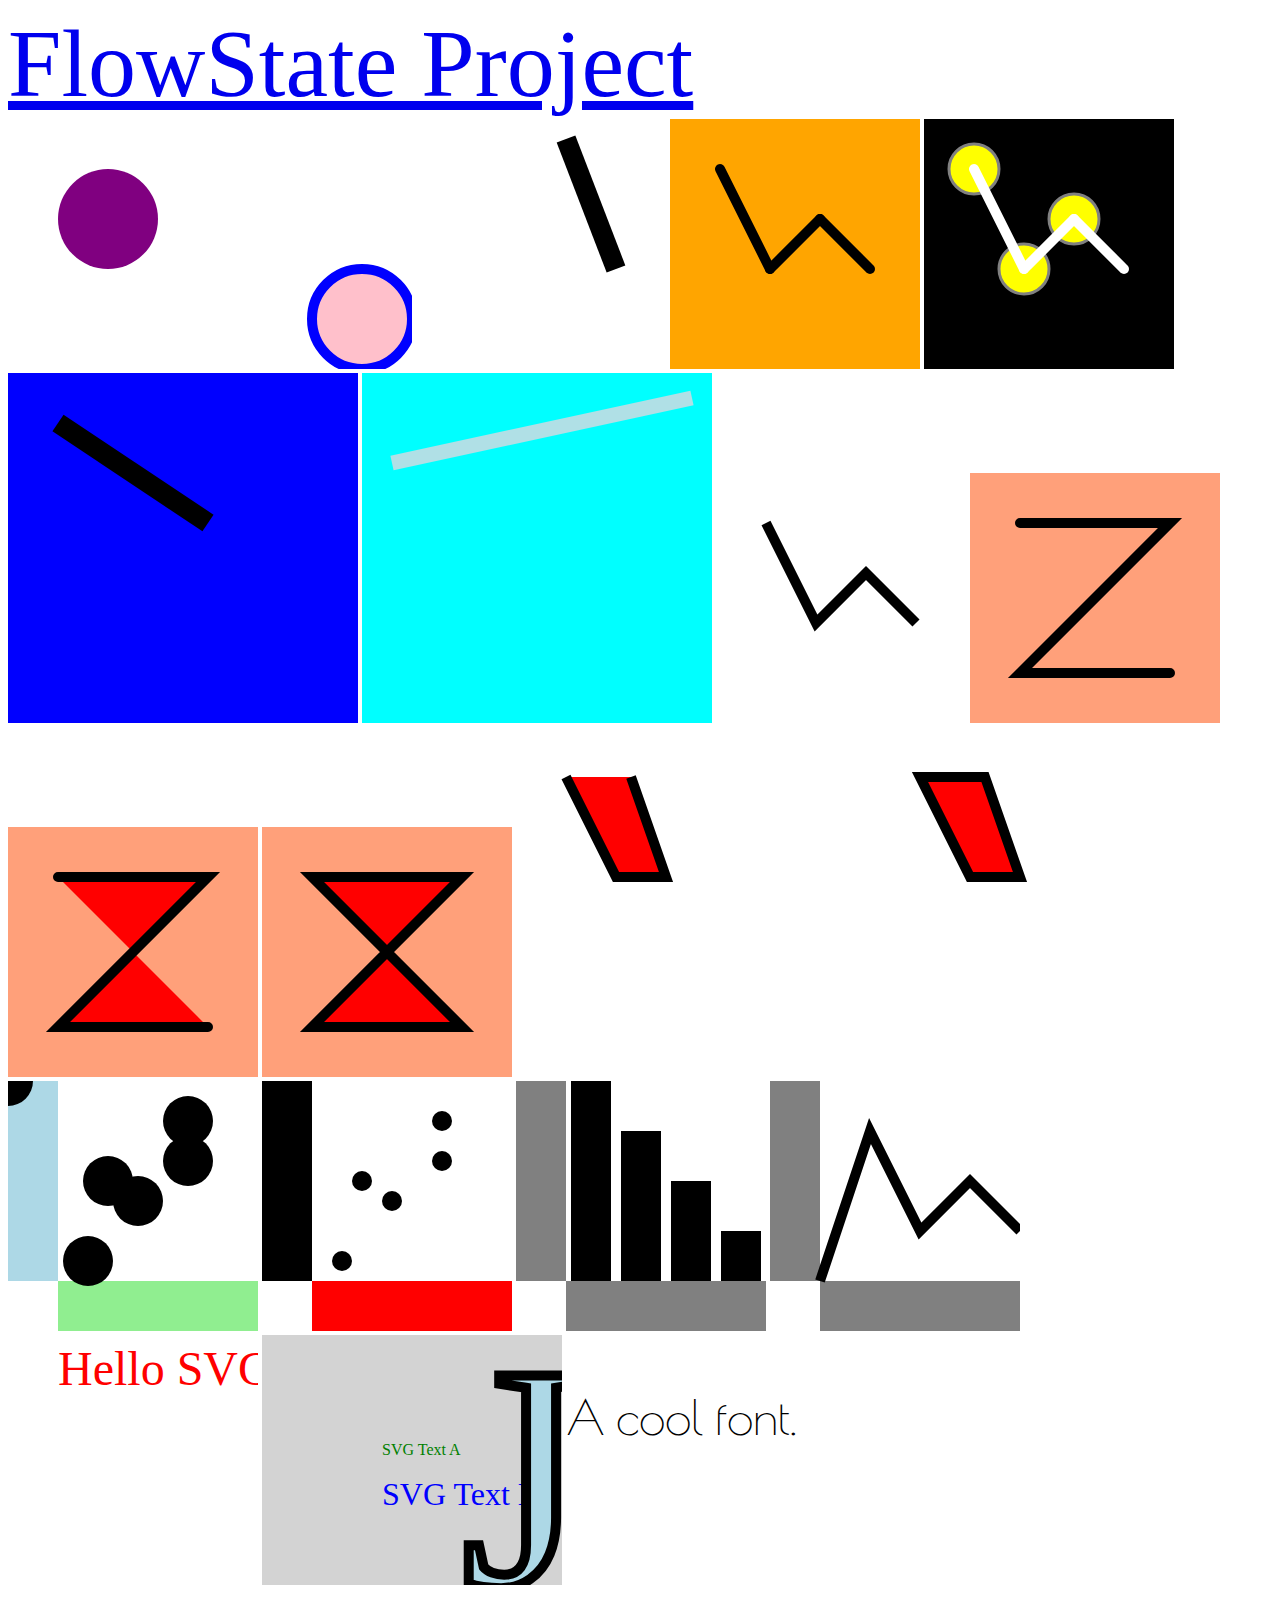
<file: index.html>
<!DOCTYPE html>
<html>
  <head>
    <meta charset="utf-8">
    <title>D3 Intro</title>
    <link rel="stylesheet" href="./styles/main.css">
    <link href='http://fonts.googleapis.com/css?family=Poiret+One' rel='stylesheet' type='text/css'>
    <script src="./scripts/d3.min.js"></script>
    <script src="./scripts/jquery-3.2.1.min.js"></script>
    <script type="text/javascript" src="./scripts/live.js"></script>
    <script type="text/javascript" src="./scripts/flow.js"></script>
    <script type="text/javascript" src="./scripts/main.js"></script>
  </head>
  <body>
    <div class="flow">
      <a href="./flow.html">FlowState Project</a>
    </div>
    <!-- <svg>
      <rect width="100" height="100"></rect>
    </svg>

    <svg>
      <rect width="250" height="250"></rect>
    </svg>

    <svg width="250" height="250">
      <rect width="250" height="250"></rect>
    </svg>

    <svg width="250" height="250">
      <rect x="50" y="50" width="20" height="20"></rect>
    </svg>

    <svg width="250" height="250">
      <rect x="100" y="150" width="20" height="20"></rect>
    </svg> -->

    <!-- <svg width="250" height="250">
      <rect x="0"   y="0" width="100" height="100" fill="red"></rect>
      <rect x="120" y="0" width="100" height="100" fill="orange"></rect>
      <rect x="0" y="120" width="100" height="100" fill="blue"></rect>
    </svg>

    <svg width="160" height="140" xmlns="http://www.w3.org/2000/svg" version="1.1">
    <line x1="40" x2="120" y1="20" y2="20" stroke="black" stroke-width="20" stroke-linecap="butt"/>
    <line x1="40" x2="120" y1="60" y2="60" stroke="black" stroke-width="20" stroke-linecap="square"/>
    <line x1="40" x2="120" y1="100" y2="100" stroke="black" stroke-width="20" stroke-linecap="round"/>
  </svg>

  <svg width="160" height="280" xmlns="http://www.w3.org/2000/svg" version="1.1">
  <polyline points="40 60 80 20 120 60" stroke="black" stroke-width="20"
      stroke-linecap="butt" fill="none" stroke-linejoin="miter"/>-->

  <polyline points="40 140 80 100 120 140" stroke="black" stroke-width="20"
      stroke-linecap="round" fill="none" stroke-linejoin="round"/>

  <!-- <polyline points="40 220 80 180 120 220" stroke="black" stroke-width="20"
      stroke-linecap="square" fill="none" stroke-linejoin="bevel"/>
  </svg>

  <svg width="200" height="150" xmlns="http://www.w3.org/2000/svg" version="1.1">
    <path d="M 10 75 Q 50 10 100 75 T 190 75" stroke="black"
      stroke-linecap="round" stroke-dasharray="5,10,5" fill="none"/>
    <path d="M 10 75 L 190 75" stroke="red"
      stroke-linecap="round" stroke-width="1" stroke-dasharray="5,5" fill="none"/>
  </svg> -->

    <!-- <svg width="250" height="250">
      <rect x="0"  y="0"  width="200" height="200" fill="rgb(255, 0, 0)"></rect>
      <rect x="50" y="50" width="200" height="200" fill="rgba(0, 255, 0, 0.5)"></rect>
    </svg> -->

    <!-- <svg width="250" height="250">
      <rect x="50" y="50" width="150" height="150"
            fill="none" stroke="brown" ></rect>
    </svg>
    <svg width="250" height="250">
      <rect x="50" y="50" width="150" height="150"
            fill="powderblue" stroke="yellow" stroke-width="20"></rect>
    </svg>
    <svg width="250" height="250">
      <circle r="250"></circle>
    </svg>
    <svg width="100" height="100">
      <circle r="100"></circle>
    </svg>
    <svg width="250" height="250">
      <circle cx="100" cy="100" r="50" fill="purple"></circle>
    </svg>
    <svg width="350" height="350">
      <circle cx="30" cy="0" r="70" fill="green"></circle>
    </svg> -->

    <svg width="250" height="250">
      <circle cx="100" cy="100" r="50" fill="purple"></circle>
    </svg>
    <svg width="150" height="150">
      <circle cx="100" cy="100" r="50" fill="pink"
              stroke="blue" stroke-width="10"></circle>
    </svg>
    <svg width="250" height="250">
      <line x1="150" y1="20" x2="200" y2="150" stroke="black"  stroke-width="20"></line>
    </svg>
    <svg width="250" height="250" style="background-color: orange">
      <line x1="50"  y1="50"  x2="100" y2="150" stroke="black" stroke-width="10" stroke-linecap="round"></line>
      <line x1="100" y1="150" x2="150" y2="100" stroke="black" stroke-width="10" stroke-linecap="round"></line>
      <line x1="150" y1="100" x2="200" y2="150" stroke="black" stroke-width="10" stroke-linecap="round"></line>
    </svg>
    <svg width="250" height="250" style="background-color: black">
      <circle cx="50" cy="50" r="25" fill="yellow" stroke="gray" stroke-width="3"></circle>
      <circle cx="100" cy="150" r="25" fill="yellow" stroke="gray" stroke-width="3"></circle>
      <circle cx="150" cy="100" r="25" fill="yellow" stroke="gray" stroke-width="3"></circle>
      <line x1="50"  y1="50"  x2="100" y2="150" stroke="white" stroke-width="10" stroke-linecap="round"></line>
      <line x1="100" y1="150" x2="150" y2="100" stroke="white" stroke-width="10" stroke-linecap="round"></line>
      <line x1="150" y1="100" x2="200" y2="150" stroke="white" stroke-width="10" stroke-linecap="round"></line>
    </svg>
    <!--
    using SVG paths
    Domain specific language for paths
    M = Move to
    L = Line to
    -->
    <svg width="350" height="350" style="background-color: blue">
      <path d="M50 50 L200 150" stroke="black" stroke-width="20"></path>
    </svg>
    <svg width="350" height="350" style="background-color: aqua">
      <path d="M30 90 L330 25" stroke="powderblue" stroke-width="15"></path>
    </svg>
    <!--
    drawing several lines with a path
    Fill does apply to paths
    It is turned off with fill="none"
    -->
    <svg width="250" height="250">
      <path d="M50 50 L100 150 L150 100 L200 150"
            fill="none" stroke="black" stroke-width="10"></path>
    </svg>
    <svg width="250" height="250" style="background-color: lightsalmon">
      <path d="M50 50 L200 50 L200 50 50 200 L50 200 200 200"
            fill="none" stroke="black" stroke-width="10" stroke-linecap="round"></path>
    </svg>
    <svg width="250" height="250" style="background-color: lightsalmon">
      <path d="M50 50 L200 50 L200 50 50 200 L50 200 200 200"
            fill="red" stroke="black" stroke-width="10" stroke-linecap="round"></path>
    </svg>
    <svg width="250" height="250" style="background-color: lightsalmon">
      <path d="M50 50 L200 50 L200 50 50 200 L50 200 200 200Z"
            fill="red" stroke="black" stroke-width="10" stroke-linecap="round"></path>
    </svg>
    <svg width="350" height="350">
      <path d="M50 50 L100 150 L150 150 L115 50"
            fill="red" stroke="black" stroke-width="10"></path>
    </svg>
    <svg width="350" height="350">
      <path d="M50 50 L100 150 L150 150 L115 50Z"
            fill="red" stroke="black" stroke-width="10"></path>
    </svg>
    <svg width="250" height="250">
      <rect x="0"  y="0"   width="50"  height="200" fill="lightblue"/>
      <rect x="50" y="200" width="200" height="50"  fill="lightgreen"/>
      <circle cx="0"   cy="0"   r="25"/>
      <circle cx="100" cy="100" r="25"/>
      <circle cx="130" cy="120" r="25"/>
      <circle cx="80"  cy="180" r="25"/>
      <circle cx="180" cy="80"  r="25"/>
      <circle cx="180" cy="40"  r="25"/>
    </svg>
    <svg width="250" height="250">
      <rect x="0"  y="0"   width="50"  height="200" fill="black"/>
      <rect x="50" y="200" width="200" height="50"  fill="red"/>
      <g transform="translate(0, 0)">
        <circle cx="0"   cy="0"   r="10"/>
        <circle cx="100" cy="100" r="10"/>
        <circle cx="130" cy="120" r="10"/>
        <circle cx="80"  cy="180" r="10"/>
        <circle cx="180" cy="80"  r="10"/>
        <circle cx="180" cy="40"  r="10"/>
      </g>
    </svg>
    <svg width="250" height="250">

      <rect x="0"  y="0"   width="50"  height="200" fill="gray"/>
      <rect x="50" y="200" width="200" height="50"  fill="gray"/>

      <g transform="translate(50, 0)">
        <rect x="5"   y="0"   width="40" height="200"/>
        <rect x="55"  y="50"  width="40" height="150"/>
        <rect x="105" y="100" width="40" height="100"/>
        <rect x="155" y="150" width="40" height="50"/>
      </g>

    </svg>
    <svg width="250" height="250">

      <rect x="0"  y="0"   width="50"  height="200" fill="gray"/>
      <rect x="50" y="200" width="200" height="50"  fill="gray"/>

      <g transform="translate(50, 0)">
        <path d="M0 200 L50 50 L100 150 L150 100 L200 150"
              fill="none" stroke="black" stroke-width="10"></path>
      </g>

    </svg>
    <svg width="250" height="250">
      <text class="all-text" x="50" y="50" fill="blue">Hello SVG Text!</text>
    </svg>
    <svg width="300" height="250" class="one">
      <text class="a" x="120" y="120">SVG Text A</text>
      <text class="b" x="120" y="170">SVG Text B</text>
      <text class="j" x="200"  y="250">Josh</text>
    </svg>
    <svg width="300" height="250">
      <text class="my-text" x="0" y="100">A cool font.</text>
    </svg>

  </body>
  </html>
</file>
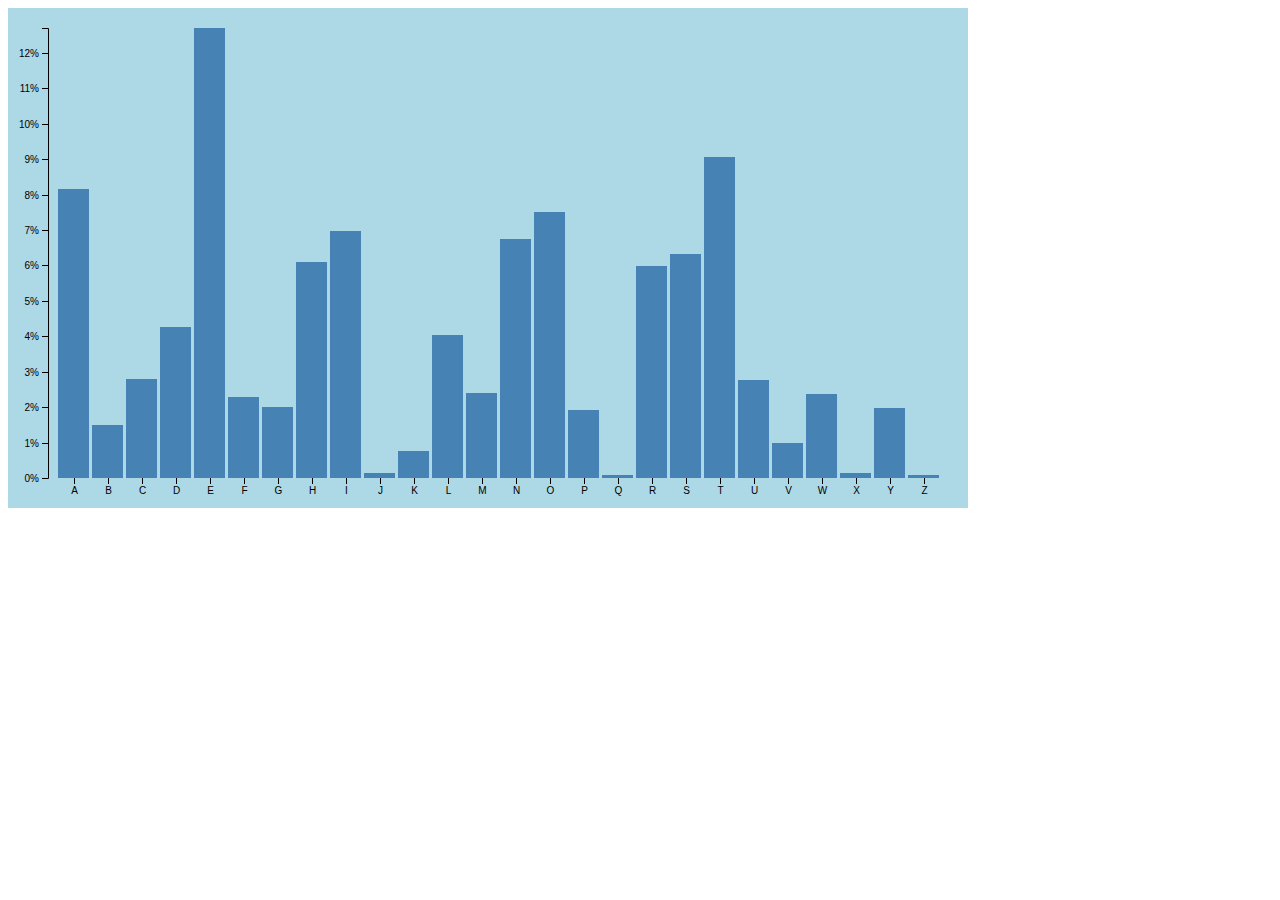
<file: chart.html>
<!DOCTYPE html>
<meta charset="utf-8">
<style>

.bar {
  fill: steelblue;
}

.bar:hover {
  fill: brown;
}

.axis--x path {
  display: none;
}

svg {
  background: lightblue;
}

</style>
<svg width="960" height="500"></svg>
<script src="./scripts/d3.v4.min.js"></script>
<script>

var svg = d3.select("svg"),
    margin = {top: 20, right: 20, bottom: 30, left: 40},
    width = +svg.attr("width") - margin.left - margin.right,
    height = +svg.attr("height") - margin.top - margin.bottom;

var x = d3.scaleBand().rangeRound([0, width]).padding(0.1),
    y = d3.scaleLinear().rangeRound([height, 0]);

var g = svg.append("g")
    .attr("transform", "translate(" + margin.left + "," + margin.top + ")");

d3.tsv("./data.tsv", function(d) {
  d.frequency = +d.frequency;
  return d;
}, function(error, data) {
  if (error) throw error;

  x.domain(data.map(function(d) { return d.letter; }));
  y.domain([0, d3.max(data, function(d) { return d.frequency; })]);

  g.append("g")
      .attr("class", "axis axis--x")
      .attr("transform", "translate(0," + height + ")")
      .call(d3.axisBottom(x));

  g.append("g")
      .attr("class", "axis axis--y")
      .call(d3.axisLeft(y).ticks(10, "%"))
    .append("text")
      .attr("transform", "rotate(-90)")
      .attr("y", 6)
      .attr("dy", "0.71em")
      .attr("text-anchor", "end")
      .text("Frequency");

  g.selectAll(".bar")
    .data(data)
    .enter().append("rect")
      .attr("class", "bar")
      .attr("x", function(d) { return x(d.letter); })
      .attr("y", function(d) { return y(d.frequency); })
      .attr("width", x.bandwidth())
      .attr("height", function(d) { return height - y(d.frequency); });
});

</script>
</file>
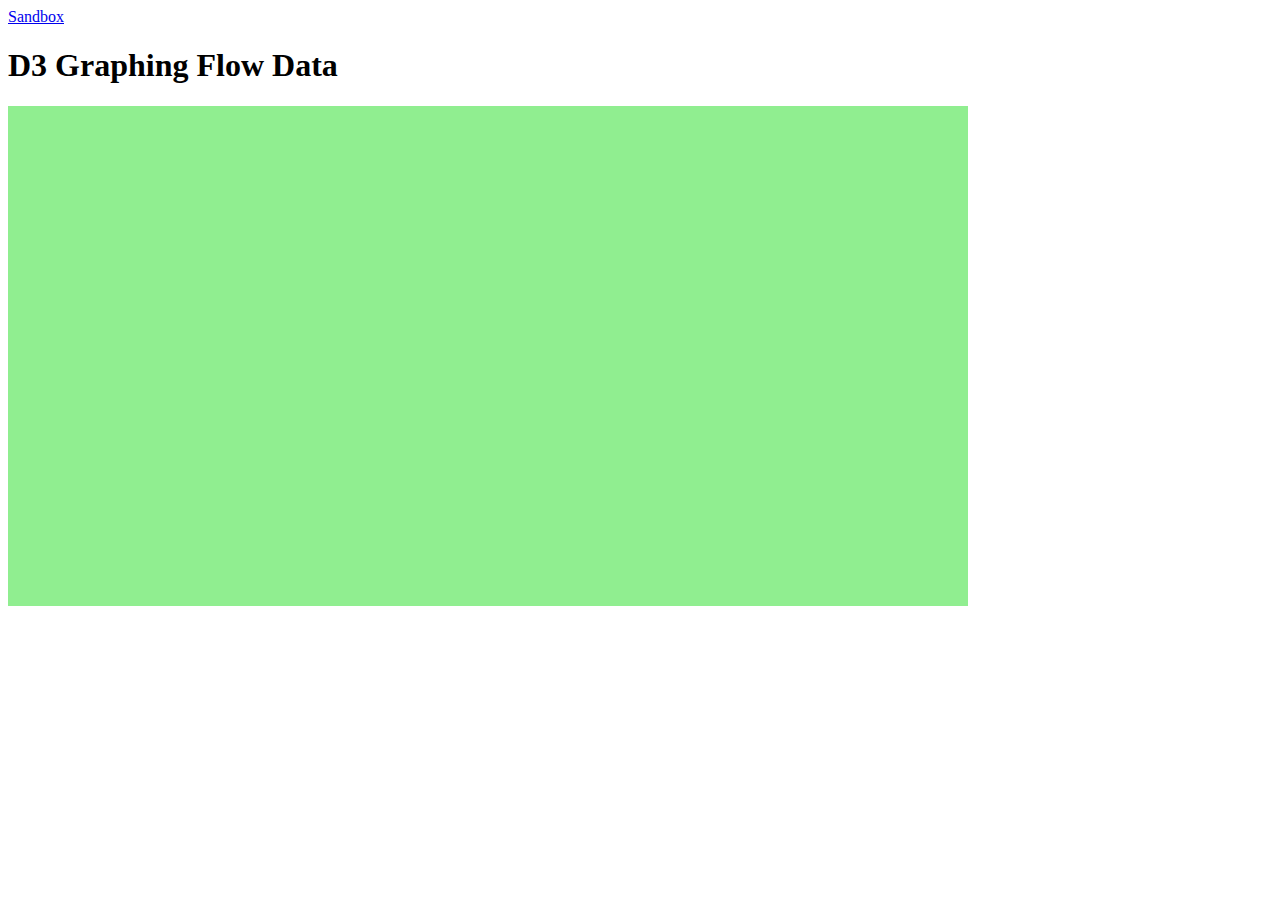
<file: flow.html>
<!DOCTYPE html>
<html>
  <head>
    <meta charset="utf-8">
    <title>D3 Graphing Flow Data</title>
    <script src="./scripts/flow.js"></script>
    <script src="./scripts/barchart.js"></script>
    <script src="./scripts/jquery-3.2.1.min.js"></script>
    <!-- <script src="./scripts/d3.min.js"></script> -->
    <script src="https://d3js.org/d3.v4.min.js"></script>
    <link rel="stylesheet" href="./styles/barchart.css">
    <link type="" href="/css/master.css">
  </head>
  <body>
    <div class="sandbox">
      <a href="./index.html">Sandbox</a>
    </div>
    <h1>D3 Graphing Flow Data</h1>
    <svg width="960" height="500" style="background: lightgreen"></svg>
    <script type="text/javascript">

    </script>
  </body>
</html>
</file>
<file: styles/main.css>
.all-text {
  font-size: 3em;
  font-family: 'futura';
  fill: red;
}

.one {
  background-color: lightgray;
}

.a {
  font-size: 1em;
  fill: green;
}

.b {
  font-size: 2em;
  fill: blue;
}

.j {
  font-size: 20em;
  fill: lightblue;
  stroke: black;
  stroke-width: 10px;
}

.my-text {
       font-size: 3em;
       font-family: 'Poiret One', cursive;
     }
.flow {
  font-size: 6em;
}

.sandbox {
  font-size: 6em;
}
</file>
<file: styles/barchart.css>
.bar {
  fill: steelblue;
}

.bar:hover {
  fill: brown;
}

.axis--x path {
  display: none;
}
</file>
